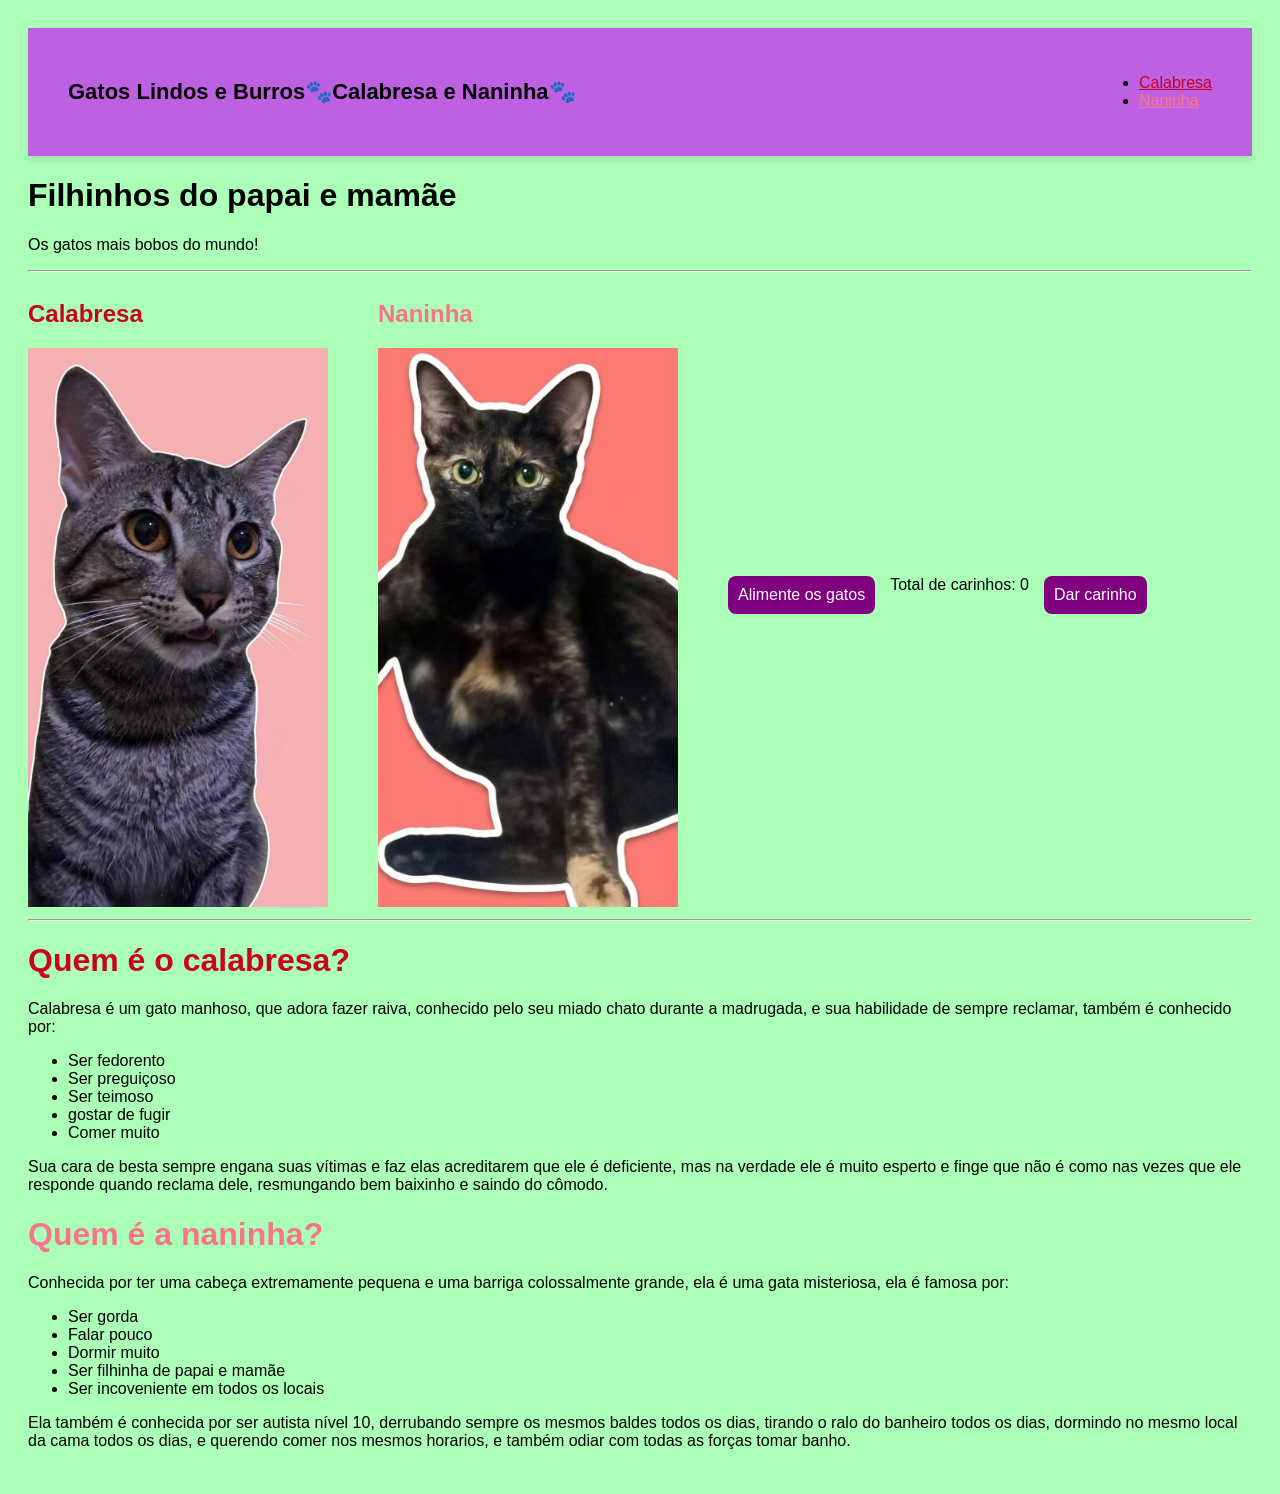
<file: index.html>
<!DOCTYPE html>
<html lang="pt-br">
<head>
    <meta charset="UTF-8">
    <meta name="viewport" content="width=device-width, initial-scale=1.0">
    <title>Calabresa e Naninha</title>
    <link rel="stylesheet" href="style.css">
 </head>
 <body>
        <header>
              <div class="logo">
                
                <span> Gatos Lindos e Burros🐾Calabresa e Naninha🐾</span>
             
              </div>
          <nav>

            <ul>
                <li><a href="#perfil-do-mimado" class="cor-vermelha">Calabresa</a></li>
                <li><a href="#perfil-da-gorda" class="cor-rosa">Naninha</a></li>
            </ul>

          </nav>

       </header> 

       <h1>Filhinhos do papai e mamãe</h1>
       
       <p>Os gatos mais bobos do mundo!</p><hr>
     
      <div id="as-duas-fotos-da-naninha-e-calabresa" style="display: flex; gap: 50px; align-items: center;"> 
         
    
        
         <div>

            <h2 class="cor-vermelha">Calabresa</h2>
            <img src="imagens/fotinha-do-calabresudo.jpeg" alt='foto do gato chamado Calabresa' WIDTH="300">
        
         </div>


         <div>

            <h2 class="cor-rosa">Naninha</h2>
            <img src="imagens/fotinha-da-nanananosa.jpeg" alt='foto do gato chamado Naninha' WIDTH="300">
        
         </div>   

        
            <div style="display: flex; gap: 15px;">
                 
                <button onclick='alimentarGatos()'style='padding: 10px; 20px; cursor: pointer;'>Alimente os gatos </button>
                 <p style='margin:0 0 10px 0;'>Total de carinhos: <span id="total-carinhos">0</span></p>
                  <button onclick="Darcarinho()" style='padding: 10px; 20px; cursor: pointer;'>Dar carinho</button>
            
            </div>
        
      
      </div>
    
<hr> 

      <h1 id="perfil-do-mimado" class="cor-vermelha">Quem é o calabresa?</h1>

      <p>Calabresa é um gato manhoso, que adora fazer raiva, conhecido pelo seu miado chato durante a madrugada, e sua habilidade de sempre reclamar,
    também é conhecido por:</p>

      <ul>
          <li>Ser fedorento</li>
          <li>Ser preguiçoso</li>
          <li>Ser teimoso</li>
          <li>gostar de fugir</li>
          <li>Comer muito</li>
     </ul>

      <p>Sua cara de besta sempre engana suas vítimas e faz elas acreditarem que ele é deficiente, mas na verdade ele é muito esperto e finge que não é
         como nas  vezes que ele responde quando reclama dele, resmungando bem baixinho e saindo do cômodo.</p>

      <h1 id="perfil-da-gorda" class="cor-rosa">Quem é a naninha?</h1>

       <p>Conhecida por ter uma cabeça extremamente pequena e uma barriga colossalmente grande, ela é uma gata misteriosa, ela é famosa por:</p>
    
     <ul>
         <li>Ser gorda</li>
         <li>Falar pouco</li>
        <li>Dormir muito</li>
        <li>Ser filhinha de papai e mamãe</li>
        <li>Ser incoveniente em todos os locais</li>
     </ul>

       <p>Ela também é conhecida por ser autista nível 10, derrubando sempre os mesmos baldes todos os dias, tirando o ralo do banheiro todos os dias,
          dormindo no mesmo local da cama todos os dias, e querendo comer nos mesmos horarios, e também odiar com todas as forças tomar banho.</p>
       
          <script src="script.js"></script>

</body>
</html>
</file>
<file: style.css>
body { font-family: 'sergoe UI', Tahoma, Geneva, Verdana, sans-serif; padding: 20px;
  background-color: #acffb7; }
  button { background-color:purple; color:white; border:none; border-radius: 8px; cursor:pointer; font-size: 16px; }
  button:hover { background-color: pink;}
  .cor-vermelha { color: rgb(201, 2, 35); }
  .cor-rosa { color: rgb(238, 86, 187); }
  .cor-rosa { color: rgb(247, 116, 138); }  
  header { 
    background-color:rgb(189, 97, 226);
    display: flex;
    justify-content: space-between;
    align-items: center;
    padding: 30px 40px;
    box-shadow: 0px 4px 6px rgba(0, 0, 0, 0.1);
    font-family: 'sergoe UI', Tahoma, Geneva, Verdana, sans-serif;}
    .logo span {font-size: 22px;
    font-weight: bold;
  color:a020f0}
</file>
